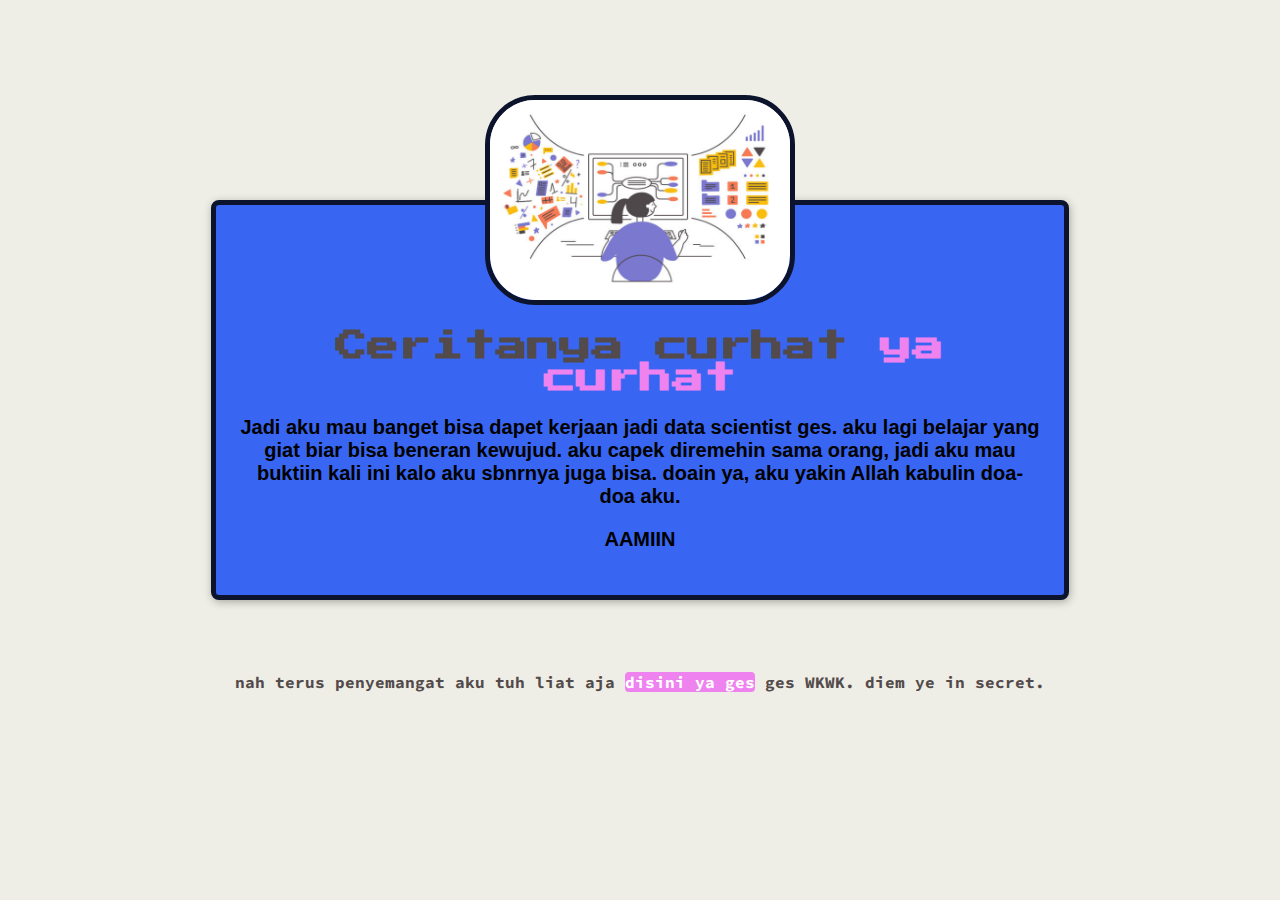
<file: fulldream.html>
<!DOCTYPE html>
<html lang="en">
  <head>
    <meta charset="UTF-8" />
    <meta http-equiv="X-UA-Compatible" content="IE=edge" />
    <meta name="viewport" content="width=device-width, initial-scale=1.0" />
    <link rel="stylesheet" href="styles/shared.css">
    <link rel="stylesheet" href="styles/fulldream.css" />
    <link rel="preconnect" href="https://fonts.googleapis.com">
    <link rel="preconnect" href="https://fonts.googleapis.com" />
    <link rel="preconnect" href="https://fonts.gstatic.com" crossorigin />
    <link
      href="https://fonts.googleapis.com/css2?family=Press+Start+2P&family=Source+Code+Pro:wght@300;700&display=swap"
      rel="stylesheet"
    />
    <title>Judulny trsrah ak</title>
  </head> 
  <body>
    <header></header>
    <main>
      <img src="img/futureisme.jpg" alt="ini pekerjaan aku nanti. aamiin" /> <!--img/futureisme itu sesuain sm path folder nya-->
      <!--jgn lupa save gbr nya di folder yg sama wkwk-->
      <p id="ceritanya-curhat">
        <h1>Ceritanya curhat <span>ya curhat</span> </h1>
        <h2>Jadi aku mau banget bisa dapet kerjaan jadi data scientist ges. aku lagi
          belajar yang giat biar bisa beneran kewujud. aku capek diremehin sama
          orang, jadi aku mau buktiin kali ini kalo aku sbnrnya juga bisa. doain ya,
          aku yakin Allah kabulin doa-doa aku.</h2>
        <h3>AAMIIN</h3>
      </p>
      
    </main>
    <footer>
      <p>
        nah terus penyemangat aku tuh liat aja
        <a href="index.html">disini ya ges</a> ges WKWK. diem ye in secret.
      </p>
    </footer>
  </body>
</html>
</file>
<file: styles/shared.css>
body {
  text-align: center; /*img diaturnya disini karena dia di treat as text, nah parent nya itu body makanya bisa jd center karna set disini
                      nah yg si p sama h1 ga kena edit karena kan itu class. pokoknya content itu ngikut classnya*/
  background-color: rgb(239, 238, 230);
  margin: 50px;
}
img {
  width: 300px;
  height: 200px;
  border-radius: 50px;
}

h1 {
  font-family: "Press Start 2P", cursive; /*kasih tanda petik nandain kalo ini tuh import. terus sehabis koma tuh tandanya buat fallback misal yg font pertama lama loading*/
  text-align: center;
  color: rgb(83, 75, 75);
}
p {
  font-family: "Source Code Pro", monospace;
  text-align: center;
  color: rgb(83, 75, 75);
  font-weight: bold;
}
a {
  background-color: violet;
  color: rgb(255, 255, 255);
  text-decoration: none;
  border-radius: 4px;
}
a:hover {
  text-decoration: none;
  background-color: pink;
}
</file>
<file: styles/fulldream.css>
h3,
h2 {
  font-family: sans-serif;
  font-weight: bold;
  color: black;
  font-size: 20px;
}
main {
  width: 800px;
  margin: 200px auto 72px auto;
  background-color: rgb(56, 102, 243);
  border-radius: 8px;
  padding: 24px;
  border: 5px solid rgb(12, 20, 45);
  box-shadow: 1px 2px 8px rgba(0, 0, 0, 0.3);
}
img {
  border: 5px solid rgb(12, 20, 45);
  margin-top: -134px;
}
span {
  color: violet;
}
</file>
